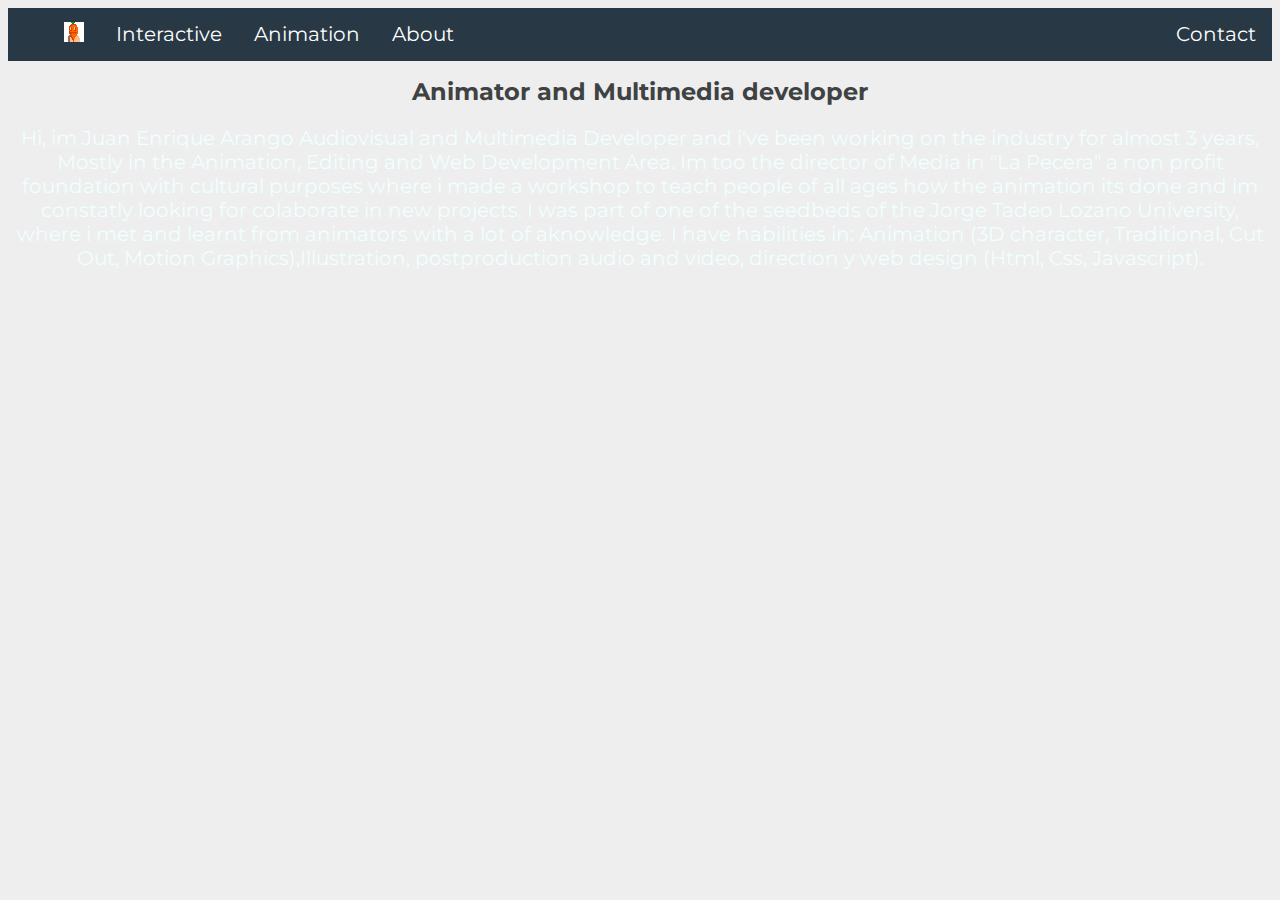
<file: index.html>
<!doctype html>
<html lang="en">

<head>
    <!-- Metadata -->
    <meta charset="utf-8">
    <title>Juan Enrique Arango</title>
    <meta name="description" content="Animator and Multimedia developer">
    <link rel="icon" href="zanahoria.png">

    <!-- CSS -->
    <link rel="stylesheet" href="index.css">
    <!--Fonts-->
    <link href="https://fonts.googleapis.com/css?family=Montserrat" rel="stylesheet"> 
</head>

<!-- Content -->

<body>

    <meta name="viewport" content="width=device-width, initial-scale=1">

    </head>


    <body>
        <nav>
            <ul>
                <li><a href="index.html"> <img src="zanahoria.png" alt="Smiley face" height="20" width="20"> </a></li>
                <li><a href="https://molenco.github.io/infographics/">Interactive</a></li>
                <li><a href="https://vimeo.com/282554521">Animation</a></li>
                <li><a href="#">About</a></li>                 
                <li class="contact_btn"><a href="#">Contact</a></li>
            </ul>
        </nav>
        
        <main>
            <h1>Animator and Multimedia developer</h1>
            <p>Hi, im Juan Enrique Arango Audiovisual and Multimedia Developer and i've been working on the industry for almost 3 years, Mostly in the Animation, Editing and Web Development Area.

Im too the director of Media in "La Pecera" a non profit foundation with cultural purposes where i made a workshop to teach people of all ages how the animation its done and im constatly looking for colaborate in new projects.

I was part of one of the seedbeds of the Jorge Tadeo Lozano University, where i met and learnt from animators with a lot of aknowledge.

I have habilities in:
Animation (3D character, Traditional, Cut Out, Motion Graphics),Illustration, postproduction audio and video, direction y web design (Html, Css, Javascript). </p>

            <iframe src="https://player.vimeo.com/video/282554521" width="640" height="360" frameborder="0"
                webkitallowfullscreen mozallowfullscreen allowfullscreen></iframe>
            <p><a href="https://vimeo.com/282554521"></p>
        </main>
    </body>
</html>
</file>
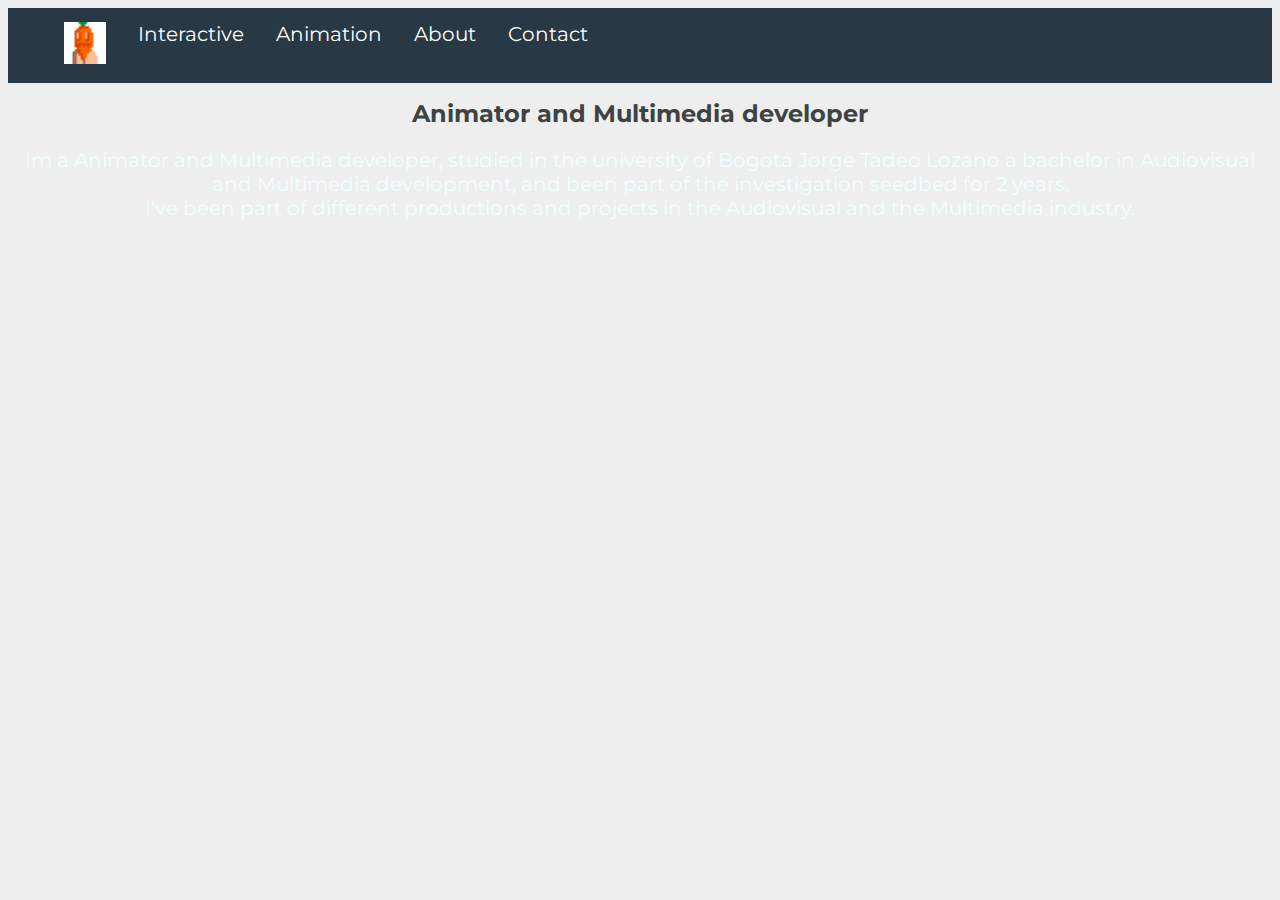
<file: about.html>
<!doctype html>
<html lang="en">

<head>
    <!-- Metadata -->
    <meta charset="utf-8">
    <title>Juan Enrique Arango</title>
    <meta name="description" content="Animator and Multimedia developer">
    <link rel="icon" href="zanahoria.png">

    <!-- CSS -->
    <link rel="stylesheet" href="index.css">
    <!--Fonts-->
    <link href="https://fonts.googleapis.com/css?family=Montserrat" rel="stylesheet"> 
</head>

<!-- Content -->

<body>

    <meta name="viewport" content="width=device-width, initial-scale=1">

    </head>


    <body>
            <nav>
                    <ul>
                        <li><a href="index.html"> <img src="zanahoria.png" alt="Smiley face" height="42" width="42"> </a></li>
                        <li><a href="https://molenco.github.io/infographics/">Interactive</a></li>
                        <li><a href="https://vimeo.com/282554521">Animation</a></li>
                        <li><a href="#">About</a></li>                 
                        <li><a href="#">Contact</a></li>
                    </ul>
                </nav>
           
        <main>
            <h1>Animator and Multimedia developer</h1>
            <p>Im a Animator and Multimedia developer, studied in the university of Bogotá Jorge Tadeo Lozano a bachelor in Audiovisual and Multimedia development, and been part of the investigation seedbed for 2 years. 
            <br>
            I've been part of different productions and projects in the Audiovisual and the Multimedia industry. </p>


            <iframe src="https://player.vimeo.com/video/282554521" width="640" height="360" frameborder="0"
                webkitallowfullscreen mozallowfullscreen allowfullscreen></iframe>
            <p><a href="https://vimeo.com/282554521"></p>
        </main>
    </body>
</html>
</file>
<file: index.css>
/*
	Styles
*/

h1{
    font-size: 24px;
    font-weight: bold;
    color: rgb(63, 66, 66);
}
main{
    text-align: center;
    color: azure;
}

body{
    background-color: #eeeeee;
    font-family: 'Montserrat', sans-serif;
    font-size: 20px;
}

ul {
    list-style-type: none;
    margin: 0 auto;
    overflow: hidden;
    background-color: rgb(40, 56, 68);
}

li {
    float: left;
}

.contact_btn{
    float:right;
}

li a {
    display: block;
    color: white;
    text-align: center;
    padding: 14px 16px;
    text-decoration: none;
}

li a:hover:not(.active) {
    background-color: #111;
}

.active {
    background-color: #4CAF50;
}
</file>
